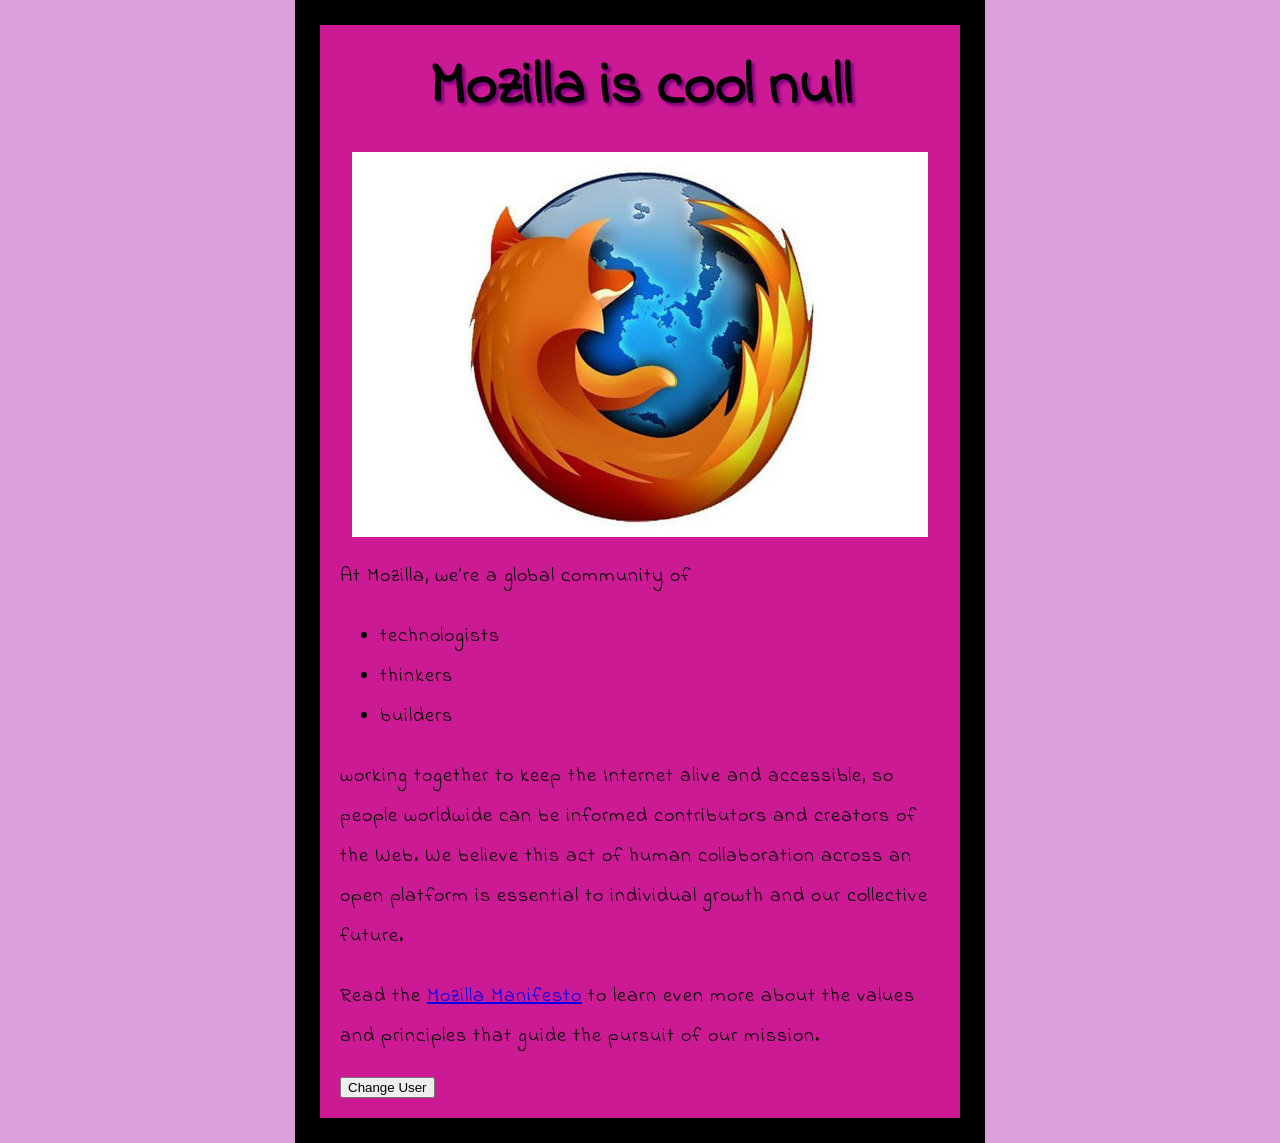
<file: index.html>
<!DOCTYPE html>
<html>
<head>
<meta charset="UTF-8">
<title>My test page</title>
<link href="styles/style.css" rel="stylesheet" type="text/css">
<link href="https://fonts.googleapis.com/css?family=Indie+Flower" rel="stylesheet"> 
</head>
<body>
 
    <h1>Mozilla is cool</h1>
    <img src="images/firefox-image.jpeg" alt="my test image">
    <p>At Mozilla, we’re a global community of</p>
    
    <ul> <!-- changed to list in the tutorial -->
      <li>technologists</li>
      <li>thinkers</li>
      <li>builders</li>
    </ul>
    <p>working together to keep the Internet alive and accessible, so people worldwide can be informed contributors and creators of the Web. We believe this act of human collaboration across an open platform is essential to individual growth and our collective future.</p>
    <p>Read the <a href="https://www.mozilla.org/en-US/about/manifesto/">Mozilla Manifesto</a> to learn even more about the values and principles that guide the pursuit of our mission.</p>
   <button>Change User</button>
    <script src="scripts/main.js"></script>
</body>
</html>
</file>
<file: styles/style.css>
html{
    background-color:plum;
    font-size: 10px;/*base font size*/
    font-family: 'Indie Flower', cursive;/*google font*/

}
body{
    background-color: #CB1A93;
    margin:0 auto;/*top,rifgt,bottom,left||top,horizontal,bottom||verticle,horizontal-->global values inherit, initial, unset*/
    padding: 0 20px 20px 20px;
    width: 600px;
    border:25px solid black;
}
h1{
    font-size: 60px;
    text-align: center;
    margin: 0;
    padding: 20px 0;
    color:black;
    text-shadow: 3px 3px 3px purple;/*horizontatl -ve left shadow, vertical, blurr radius*/
}
p,li{
font-size: 20px;
line-height: 2;
letter-spacing: 1px;
}
img{
    display: block;
    margin: 0 auto;
    
}
</file>
